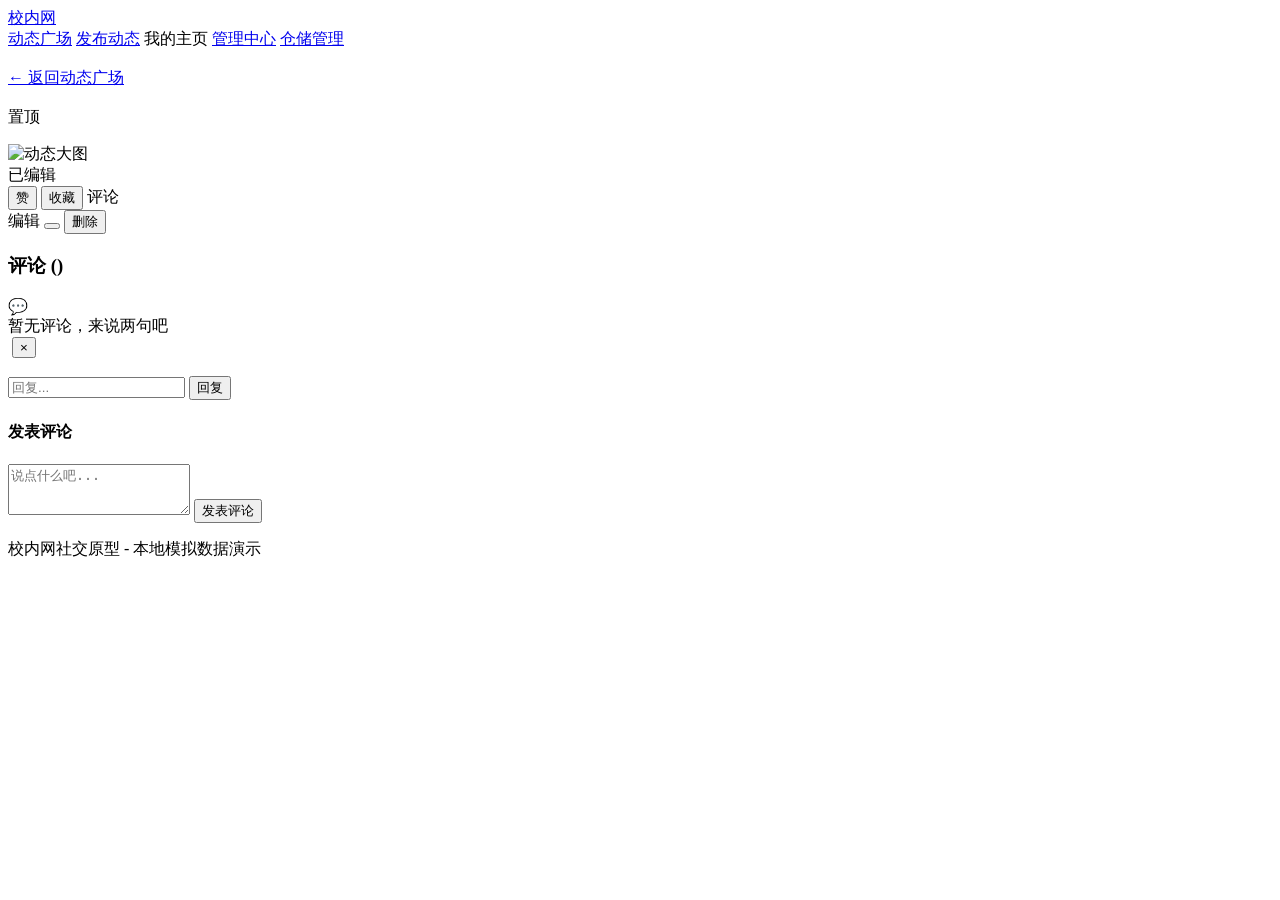
<file: campus-social/src/main/resources/templates/detail.html>
<!DOCTYPE html>
<html xmlns:th="http://www.thymeleaf.org">
<head>
    <meta charset="UTF-8">
    <meta name="viewport" content="width=device-width, initial-scale=1.0">
    <title>动态详情 - 校内网</title>
    <link rel="stylesheet" th:href="@{/css/style.css}">
</head>
<body>
    <nav class="top-nav">
        <div class="nav-inner">
            <a href="/" class="nav-logo">校内网</a>
            <div class="nav-links">
                <a href="/">动态广场</a>
                <a href="/post/publish">发布动态</a>
                <a th:href="@{'/user/' + ${currentUser.id}}">我的主页</a>
                <a href="/monitor/index.html">管理中心</a>
                <a href="/warehouse/index.html">仓储管理</a>
            </div>
            <div class="nav-user" th:if="${currentUser}">
                <img class="nav-avatar" th:src="${currentUser.avatar}" th:alt="${currentUser.realName}">
                <span th:text="${currentUser.realName}"></span>
            </div>
        </div>
    </nav>

    <!-- Toast 通知 -->
    <div th:if="${toastMsg != null and !toastMsg.isEmpty()}" class="toast"
         th:class="${toastType == 'success'} ? 'toast toast-success show' : 'toast toast-error show'">
        <span th:text="${toastMsg}"></span>
    </div>

    <main class="container">
        <div class="detail-layout">
            <div class="detail-main">
                <a href="/" class="back-link">&larr; 返回动态广场</a>

                <!-- ====== 查看模式 ====== -->
                <div id="viewMode">
                    <div class="card detail-card">
                        <!-- 发布者信息 -->
                        <div class="post-header">
                            <a th:href="@{'/user/' + ${author.id}}" class="post-user">
                                <img class="avatar" th:src="${author.avatar}" th:alt="${author.realName}">
                                <div class="post-user-info">
                                    <span class="post-name" th:text="${author.realName}"></span>
                                    <span class="post-school" th:text="${author.school + ' ' + author.className}"></span>
                                </div>
                            </a>
                            <div class="post-meta-tags">
                                <span th:if="${post.pinned}" class="pin-badge">置顶</span>
                                <span class="visibility-tag" th:class="'visibility-tag vis-' + ${post.visibility.name()}"
                                      th:text="${post.visibility.label}"></span>
                            </div>
                        </div>

                        <!-- 动态内容 -->
                        <p class="post-content" th:text="${post.content}"></p>
                        <div class="detail-image-wrap" th:if="${post.imageUrl}">
                            <img class="detail-image" th:src="${post.imageUrl}" alt="动态大图">
                        </div>

                        <!-- 时间 + 编辑标记 -->
                        <div class="post-time-row">
                            <span class="post-time" th:text="${#temporals.format(post.createdAt, 'yyyy-MM-dd HH:mm')}"></span>
                            <span th:if="${post.edited}" class="edited-hint">
                                已编辑 <span th:text="${#temporals.format(post.lastEditedAt, 'yyyy-MM-dd HH:mm')}"></span>
                            </span>
                        </div>

                        <!-- 互动栏 -->
                        <div class="detail-interactions">
                            <div class="detail-actions">
                                <form method="post" th:action="@{'/post/' + ${post.id} + '/like'}" style="display:inline">
                                    <button type="submit" class="btn-action"
                                            th:class="${post.isLikedBy(currentUser.id)} ? 'btn-action liked' : 'btn-action'">
                                        <span th:text="${post.likeCount}"></span> 赞
                                    </button>
                                </form>
                                <form method="post" th:action="@{'/post/' + ${post.id} + '/bookmark'}" style="display:inline">
                                    <button type="submit" class="btn-action"
                                            th:class="${post.isBookmarkedBy(currentUser.id)} ? 'btn-action bookmarked' : 'btn-action'">
                                        <span th:text="${post.bookmarkCount}"></span> 收藏
                                    </button>
                                </form>
                                <span class="action-item">
                                    <span th:text="${commentCount}"></span> 评论
                                </span>
                            </div>
                            <!-- 主人操作 -->
                            <div th:if="${isOwner}" class="owner-actions">
                                <a th:href="@{'/post/' + ${post.id} + '/edit'}" class="btn-action">编辑</a>
                                <button type="button" class="btn-action" th:text="${post.pinned} ? '取消置顶' : '置顶'"
                                        onclick="showConfirm('pin')"></button>
                                <button type="button" class="btn-action btn-action-danger" onclick="showConfirm('delete')">删除</button>
                            </div>
                        </div>
                    </div>
                </div>

                <!-- ====== 页面内确认层 ====== -->
                <div id="confirmPanel" class="confirm-panel" style="display:none">
                    <h4 id="confirmTitle"></h4>
                    <p id="confirmDesc"></p>
                    <div class="confirm-actions">
                        <button class="btn btn-danger" id="confirmBtn" onclick="doConfirm()">确认</button>
                        <button class="btn" onclick="hideConfirm()">取消</button>
                    </div>
                </div>
                <!-- 隐藏的提交表单 -->
                <form id="pinForm" method="post" th:action="@{'/post/' + ${post.id} + '/pin'}" style="display:none"></form>
                <form id="deleteForm" method="post" th:action="@{'/post/' + ${post.id} + '/delete'}" style="display:none"></form>

                <!-- ====== 评论列表 ====== -->
                <div class="card comments-card">
                    <h3 class="section-title">评论 (<span th:text="${commentCount}"></span>)</h3>

                    <div th:if="${comments.isEmpty()}" class="empty-hint">
                        <div class="empty-icon">&#128172;</div>
                        暂无评论，来说两句吧
                    </div>

                    <div th:each="comment : ${comments}" class="comment-item">
                        <div class="comment-main">
                            <a th:href="@{'/user/' + ${comment.userId}}" class="comment-user">
                                <img class="avatar-sm" th:src="${userMap.get(comment.userId).avatar}" th:alt="${userMap.get(comment.userId).realName}">
                                <span class="comment-name" th:text="${userMap.get(comment.userId).realName}"></span>
                            </a>
                            <span class="comment-text" th:text="${comment.content}"></span>
                            <span class="comment-time" th:text="${#temporals.format(comment.createdAt, 'MM-dd HH:mm')}"></span>
                            <span th:if="${comment.userId == currentUser.id}">
                                <button type="button" class="btn-delete-comment" title="删除评论"
                                        th:attr="onclick='showDelComment('+${comment.id}+')'">&times;</button>
                            </span>
                            <span th:id="'del-confirm-' + ${comment.id}" style="display:none" class="confirm-inline">
                                确定删除该评论？
                                <form method="post" th:action="@{'/post/comment/' + ${comment.id} + '/delete'}" style="display:inline">
                                    <input type="hidden" name="postId" th:value="${post.id}">
                                    <button type="submit" class="btn btn-danger">删除</button>
                                </form>
                                <button type="button" class="btn" th:attr="onclick='hideDelComment('+${comment.id}+')'">取消</button>
                            </span>
                        </div>

                        <!-- 楼中楼回复 -->
                        <div th:if="${!comment.replies.isEmpty()}" class="replies">
                            <div th:each="reply : ${comment.replies}" class="reply-item">
                                <a th:href="@{'/user/' + ${reply.userId}}" class="comment-user">
                                    <img class="avatar-xs" th:src="${userMap.get(reply.userId).avatar}" th:alt="${userMap.get(reply.userId).realName}">
                                    <span class="reply-name" th:text="${userMap.get(reply.userId).realName}"></span>
                                </a>
                                <span class="reply-text" th:text="${reply.content}"></span>
                                <span class="comment-time" th:text="${#temporals.format(reply.createdAt, 'MM-dd HH:mm')}"></span>
                            </div>
                        </div>

                        <!-- 回复表单 -->
                        <div class="reply-form-wrap">
                            <form method="post" th:action="@{'/post/comment/' + ${comment.id} + '/reply'}" class="reply-form">
                                <input type="hidden" name="postId" th:value="${post.id}">
                                <input type="text" name="content" placeholder="回复..." class="input-sm" required>
                                <button type="submit" class="btn-sm btn-primary">回复</button>
                            </form>
                        </div>
                    </div>

                    <!-- 发评论表单 -->
                    <div class="comment-form-section">
                        <h4>发表评论</h4>
                        <form method="post" th:action="@{'/post/' + ${post.id} + '/comment'}" class="comment-form">
                            <textarea name="content" placeholder="说点什么吧..." class="textarea-input" rows="3" required></textarea>
                            <button type="submit" class="btn btn-primary">发表评论</button>
                        </form>
                    </div>
                </div>
            </div>
        </div>
    </main>

    <footer class="site-footer">
        <p>校内网社交原型 - 本地模拟数据演示</p>
    </footer>

    <script>
        // ===== 确认层（删除动态/置顶） =====
        var pendingAction = null;
        function showConfirm(action) {
            var panel = document.getElementById('confirmPanel');
            var title = document.getElementById('confirmTitle');
            var desc = document.getElementById('confirmDesc');
            var btn = document.getElementById('confirmBtn');
            if (action === 'delete') {
                title.textContent = '确认删除动态';
                desc.textContent = '删除后无法恢复，评论和点赞也会一起清除。';
                btn.className = 'btn btn-danger';
                btn.textContent = '确认删除';
            } else if (action === 'pin') {
                var isPinned = /*[[${post.pinned}]]*/ false;
                title.textContent = isPinned ? '取消置顶' : '确认置顶';
                desc.textContent = isPinned ? '取消后该动态将不再固定在顶部。' : '置顶后该动态将固定在动态广场顶部。';
                btn.className = 'btn btn-primary';
                btn.textContent = '确认';
            }
            pendingAction = action;
            panel.style.display = 'block';
        }
        function hideConfirm() {
            document.getElementById('confirmPanel').style.display = 'none';
            pendingAction = null;
        }
        function doConfirm() {
            if (pendingAction === 'delete') {
                document.getElementById('deleteForm').submit();
            } else if (pendingAction === 'pin') {
                document.getElementById('pinForm').submit();
            }
        }

        // ===== 删除评论确认层 =====
        function showDelComment(id) {
            var el = document.getElementById('del-confirm-' + id);
            if (el) el.style.display = 'inline-flex';
        }
        function hideDelComment(id) {
            var el = document.getElementById('del-confirm-' + id);
            if (el) el.style.display = 'none';
        }

        // Toast 自动消失
        setTimeout(function() {
            var toast = document.querySelector('.toast.show');
            if (toast) toast.classList.remove('show');
        }, 3000);
    </script>
</body>
</html>
</file>
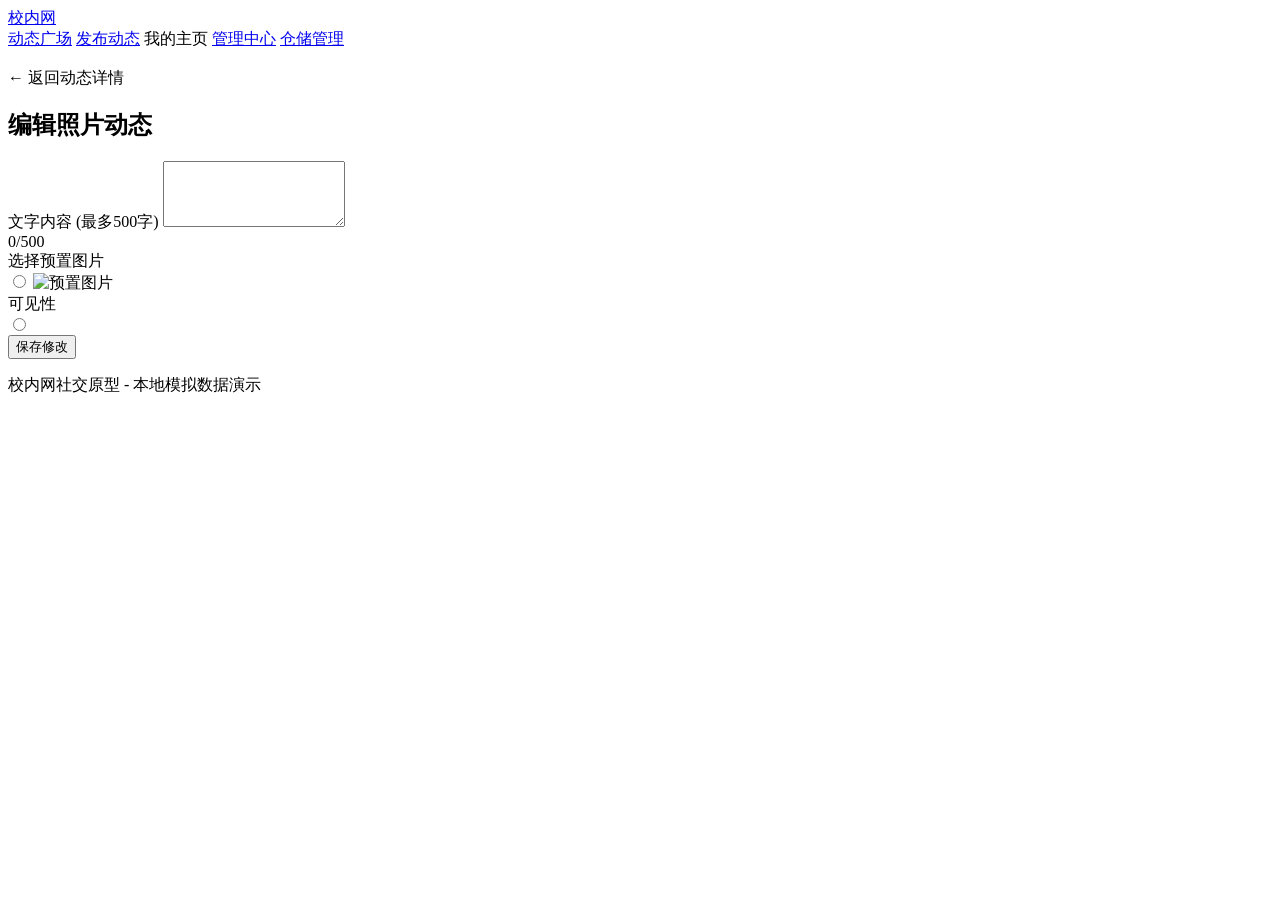
<file: campus-social/src/main/resources/templates/edit.html>
<!DOCTYPE html>
<html xmlns:th="http://www.thymeleaf.org">
<head>
    <meta charset="UTF-8">
    <meta name="viewport" content="width=device-width, initial-scale=1.0">
    <title>编辑动态 - 校内网</title>
    <link rel="stylesheet" th:href="@{/css/style.css}">
</head>
<body>
    <nav class="top-nav">
        <div class="nav-inner">
            <a href="/" class="nav-logo">校内网</a>
            <div class="nav-links">
                <a href="/">动态广场</a>
                <a href="/post/publish">发布动态</a>
                <a th:href="@{'/user/' + ${currentUser.id}}">我的主页</a>
                <a href="/monitor/index.html">管理中心</a>
                <a href="/warehouse/index.html">仓储管理</a>
            </div>
            <div class="nav-user" th:if="${currentUser}">
                <img class="nav-avatar" th:src="${currentUser.avatar}" th:alt="${currentUser.realName}">
                <span th:text="${currentUser.realName}"></span>
            </div>
        </div>
    </nav>

    <!-- Toast 通知 -->
    <div th:if="${toastMsg != null and !toastMsg.isEmpty()}" class="toast"
         th:class="${toastType == 'success'} ? 'toast toast-success show' : 'toast toast-error show'">
        <span th:text="${toastMsg}"></span>
    </div>

    <main class="container">
        <div class="publish-layout">
            <div class="publish-main">
                <a th:href="@{'/post/' + ${post.id}}" class="back-link">&larr; 返回动态详情</a>
                <div class="card publish-card">
                    <h2 class="section-title">编辑照片动态</h2>
                    <form id="editForm" method="post" th:action="@{'/post/' + ${post.id} + '/edit'}" class="publish-form"
                          onsubmit="return validateForm()">
                        <input type="hidden" name="redirect" id="redirectInput" value="">

                        <div class="form-group">
                            <label>文字内容 <span class="char-hint">(最多500字)</span></label>
                            <textarea name="content" id="editContent" class="textarea-input" rows="4" maxlength="500"
                                      oninput="updateCharCount()"
                                      th:text="${post.content}"></textarea>
                            <div class="char-counter"><span id="charCount" th:text="${#strings.length(post.content)}">0</span>/500</div>
                            <div id="contentError" class="field-error"></div>
                        </div>

                        <div class="form-group">
                            <label>选择预置图片</label>
                            <div class="image-picker">
                                <div th:each="img : ${presetImages}" class="image-option">
                                    <input type="radio" name="imageUrl" th:value="${img}" th:id="'img-' + ${imgStat.index}"
                                           th:checked="${img == post.imageUrl}">
                                    <label th:for="'img-' + ${imgStat.index}" class="image-label">
                                        <img th:src="${img}" alt="预置图片" class="preview-img">
                                    </label>
                                </div>
                            </div>
                            <div id="imageError" class="field-error"></div>
                        </div>

                        <div class="form-group">
                            <label>可见性</label>
                            <div class="visibility-options">
                                <div th:each="vis : ${visibilities}" class="visibility-option">
                                    <input type="radio" name="visibility" th:value="${vis.name()}"
                                           th:id="'vis-' + ${vis.name()}" th:checked="${vis == post.visibility}">
                                    <label th:for="'vis-' + ${vis.name()}" class="vis-label">
                                        <span class="vis-icon" th:class="'vis-icon vis-icon-' + ${vis.name()}"></span>
                                        <span th:text="${vis.label}"></span>
                                    </label>
                                </div>
                            </div>
                            <div id="visibilityError" class="field-error"></div>
                        </div>

                        <button type="submit" class="btn btn-primary btn-lg">保存修改</button>
                    </form>
                </div>
            </div>
        </div>
    </main>

    <footer class="site-footer">
        <p>校内网社交原型 - 本地模拟数据演示</p>
    </footer>

    <script>
        // 记录来源页
        var referrer = document.referrer;
        if (referrer) {
            document.getElementById('redirectInput').value = referrer;
        }

        function updateCharCount() {
            var len = document.getElementById('editContent').value.length;
            document.getElementById('charCount').textContent = len;
        }

        function clearErrors() {
            document.getElementById('contentError').textContent = '';
            document.getElementById('imageError').textContent = '';
            document.getElementById('visibilityError').textContent = '';
        }

        function validateForm() {
            clearErrors();
            var valid = true;
            var content = document.getElementById('editContent').value.trim();
            if (!content) {
                document.getElementById('contentError').textContent = '内容不能为空';
                valid = false;
            } else if (content.length > 500) {
                document.getElementById('contentError').textContent = '内容不能超过500字';
                valid = false;
            }
            var imageChecked = document.querySelector('input[name="imageUrl"]:checked');
            if (!imageChecked) {
                document.getElementById('imageError').textContent = '请选择一张图片';
                valid = false;
            }
            var visChecked = document.querySelector('input[name="visibility"]:checked');
            if (!visChecked) {
                document.getElementById('visibilityError').textContent = '请选择可见性';
                valid = false;
            }
            return valid;
        }

        // Toast 自动消失
        setTimeout(function() {
            var toast = document.querySelector('.toast.show');
            if (toast) toast.classList.remove('show');
        }, 3000);
    </script>
</body>
</html>
</file>
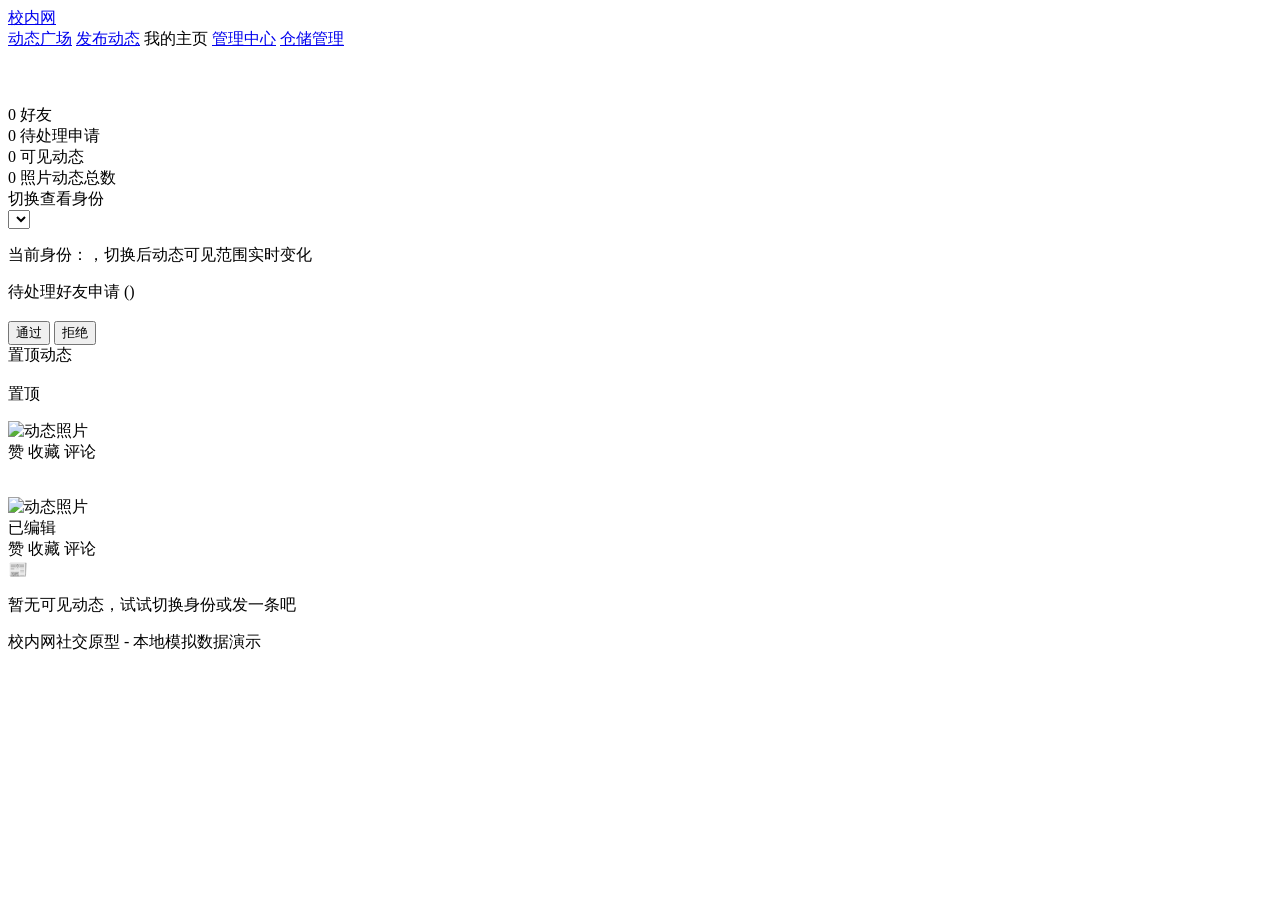
<file: campus-social/src/main/resources/templates/feed.html>
<!DOCTYPE html>
<html xmlns:th="http://www.thymeleaf.org">
<head>
    <meta charset="UTF-8">
    <meta name="viewport" content="width=device-width, initial-scale=1.0">
    <title>动态广场 - 校内网</title>
    <link rel="stylesheet" th:href="@{/css/style.css}">
</head>
<body>
    <nav class="top-nav">
        <div class="nav-inner">
            <a href="/" class="nav-logo">校内网</a>
            <div class="nav-links">
                <a href="/" class="active">动态广场</a>
                <a href="/post/publish">发布动态</a>
                <a th:href="@{'/user/' + ${currentUser.id}}">我的主页</a>
                <a href="/monitor/index.html">管理中心</a>
                <a href="/warehouse/index.html">仓储管理</a>
            </div>
            <div class="nav-user" th:if="${currentUser}">
                <img class="nav-avatar" th:src="${currentUser.avatar}" th:alt="${currentUser.realName}">
                <span th:text="${currentUser.realName}"></span>
            </div>
        </div>
    </nav>

    <!-- Toast 通知 -->
    <div th:if="${toastMsg != null and !toastMsg.isEmpty()}" class="toast"
         th:class="${toastType == 'success'} ? 'toast toast-success show' : 'toast toast-error show'">
        <span th:text="${toastMsg}"></span>
    </div>

    <main class="container">
        <div class="feed-layout">
            <!-- 左侧统计栏 -->
            <aside class="sidebar">
                <div class="card stats-card">
                    <div class="card-header">
                        <a th:href="@{'/user/' + ${currentUser.id}}" class="user-brief">
                            <img class="avatar-lg" th:src="${currentUser.avatar}" th:alt="${currentUser.realName}">
                            <div>
                                <h3 th:text="${currentUser.realName}"></h3>
                                <p th:text="${currentUser.school}"></p>
                            </div>
                        </a>
                    </div>
                    <div class="stats-grid">
                        <div class="stat-item">
                            <span class="stat-num" th:text="${friendCount}">0</span>
                            <span class="stat-label">好友</span>
                        </div>
                        <div class="stat-item">
                            <span class="stat-num" th:text="${pendingRequestCount}">0</span>
                            <span class="stat-label">待处理申请</span>
                        </div>
                        <div class="stat-item">
                            <span class="stat-num" th:text="${visiblePostCount}">0</span>
                            <span class="stat-label">可见动态</span>
                        </div>
                        <div class="stat-item">
                            <span class="stat-num" th:text="${photoPostCount}">0</span>
                            <span class="stat-label">照片动态总数</span>
                        </div>
                    </div>
                </div>

                <!-- 切换身份 -->
                <div class="card">
                    <div class="card-title">切换查看身份</div>
                    <form method="post" action="/switch-user" class="switch-form">
                        <select name="userId" class="select-input" onchange="this.form.submit()">
                            <option th:each="u : ${allUsers}" th:value="${u.id}"
                                    th:text="${u.realName + ' (' + u.school + ')'}"
                                    th:selected="${u.id == currentUser.id}"></option>
                        </select>
                    </form>
                    <p class="hint-text">当前身份：<strong th:text="${currentUser.realName}"></strong>，切换后动态可见范围实时变化</p>
                </div>

                <!-- 待处理好友申请 -->
                <div class="card" th:if="${pendingRequestCount > 0}">
                    <div class="card-title">待处理好友申请 (<span th:text="${pendingRequestCount}"></span>)</div>
                    <div th:each="req : ${pendingRequests}" class="request-item">
                        <a th:href="@{'/user/' + ${req.userId}}" class="request-user">
                            <img class="avatar-sm" th:src="${userMap.get(req.userId).avatar}" th:alt="${userMap.get(req.userId).realName}">
                            <span th:text="${userMap.get(req.userId).realName}"></span>
                        </a>
                        <div class="request-actions">
                            <button type="button" class="btn-sm btn-primary"
                                    th:attr="onclick='showFriendConfirm('+${req.id}+',&quot;accept&quot;)'">通过</button>
                            <button type="button" class="btn-sm btn-danger"
                                    th:attr="onclick='showFriendConfirm('+${req.id}+',&quot;reject&quot;)'">拒绝</button>
                        </div>
                        <div th:id="'friend-confirm-' + ${req.id}" class="confirm-panel" style="display:none;margin-top:8px">
                            <h4 th:id="'friend-confirm-title-' + ${req.id}"></h4>
                            <p th:text="'来自 ' + ${userMap.get(req.userId).realName} + ' 的好友申请'"></p>
                            <div class="confirm-actions">
                                <form method="post" th:action="@{'/friend/accept/' + ${req.id}}" style="display:inline">
                                    <input type="hidden" name="redirect" value="/">
                                    <button type="submit" class="btn btn-primary" style="font-size:12px;padding:4px 14px">确认通过</button>
                                </form>
                                <form method="post" th:action="@{'/friend/reject/' + ${req.id}}" style="display:inline">
                                    <input type="hidden" name="redirect" value="/">
                                    <button type="submit" class="btn btn-danger" style="font-size:12px;padding:4px 14px">确认拒绝</button>
                                </form>
                                <button type="button" class="btn" style="font-size:12px;padding:4px 14px"
                                        th:attr="onclick='hideFriendConfirm('+${req.id}+')'">取消</button>
                            </div>
                        </div>
                    </div>
                </div>
            </aside>

            <!-- 中间动态流 -->
            <section class="feed-main">
                <!-- 置顶动态区 -->
                <div th:if="${!pinnedPosts.isEmpty()}" class="pinned-section">
                    <div class="pinned-header">置顶动态</div>
                    <div th:each="post : ${pinnedPosts}" class="card post-card pinned-card">
                        <div class="post-header">
                            <a th:href="@{'/user/' + ${post.userId}}" class="post-user">
                                <img class="avatar" th:src="${userMap.get(post.userId).avatar}" th:alt="${userMap.get(post.userId).realName}">
                                <div class="post-user-info">
                                    <span class="post-name" th:text="${userMap.get(post.userId).realName}"></span>
                                    <span class="post-school" th:text="${userMap.get(post.userId).school + ' ' + userMap.get(post.userId).className}"></span>
                                </div>
                            </a>
                            <div class="post-meta-tags">
                                <span class="pin-badge">置顶</span>
                                <span class="visibility-tag" th:class="'visibility-tag vis-' + ${post.visibility.name()}"
                                      th:text="${post.visibility.label}"></span>
                            </div>
                        </div>
                        <a th:href="@{'/post/' + ${post.id}}" class="post-content-link">
                            <p class="post-content" th:text="${post.content}"></p>
                            <div class="post-image-wrap" th:if="${post.imageUrl}">
                                <img class="post-image" th:src="${post.imageUrl}" alt="动态照片">
                            </div>
                        </a>
                        <div class="post-footer">
                            <span class="post-time" th:text="${#temporals.format(post.createdAt, 'yyyy-MM-dd HH:mm')}"></span>
                            <div class="post-actions">
                                <span class="action-item"><span th:text="${post.likeCount}"></span> 赞</span>
                                <span class="action-item"><span th:text="${bookmarkCountMap.get(post.id)}"></span> 收藏</span>
                                <span class="action-item"><span th:text="${commentCountMap.get(post.id)}"></span> 评论</span>
                            </div>
                        </div>
                    </div>
                </div>

                <!-- 普通动态 -->
                <div th:each="post : ${posts}" class="card post-card">
                    <div class="post-header">
                        <a th:href="@{'/user/' + ${post.userId}}" class="post-user">
                            <img class="avatar" th:src="${userMap.get(post.userId).avatar}" th:alt="${userMap.get(post.userId).realName}">
                            <div class="post-user-info">
                                <span class="post-name" th:text="${userMap.get(post.userId).realName}"></span>
                                <span class="post-school" th:text="${userMap.get(post.userId).school + ' ' + userMap.get(post.userId).className}"></span>
                            </div>
                        </a>
                        <span class="visibility-tag" th:class="'visibility-tag vis-' + ${post.visibility.name()}"
                              th:text="${post.visibility.label}"></span>
                    </div>
                    <a th:href="@{'/post/' + ${post.id}}" class="post-content-link">
                        <p class="post-content" th:text="${post.content}"></p>
                        <div class="post-image-wrap" th:if="${post.imageUrl}">
                            <img class="post-image" th:src="${post.imageUrl}" alt="动态照片">
                        </div>
                    </a>
                    <div class="post-footer">
                        <span class="post-time" th:text="${#temporals.format(post.createdAt, 'yyyy-MM-dd HH:mm')}"></span>
                        <span th:if="${post.edited}" class="edited-hint-sm">已编辑</span>
                        <div class="post-actions">
                            <span class="action-item"><span th:text="${post.likeCount}"></span> 赞</span>
                            <span class="action-item"><span th:text="${bookmarkCountMap.get(post.id)}"></span> 收藏</span>
                            <span class="action-item"><span th:text="${commentCountMap.get(post.id)}"></span> 评论</span>
                        </div>
                    </div>
                </div>

                <div th:if="${posts.isEmpty() and pinnedPosts.isEmpty()}" class="card empty-card">
                    <div class="empty-icon">&#128240;</div>
                    <p>暂无可见动态，试试切换身份或发一条吧</p>
                </div>
            </section>
        </div>
    </main>

    <footer class="site-footer">
        <p>校内网社交原型 - 本地模拟数据演示</p>
    </footer>

    <script>
        // 好友申请确认层
        function showFriendConfirm(reqId, action) {
            var panel = document.getElementById('friend-confirm-' + reqId);
            var title = document.getElementById('friend-confirm-title-' + reqId);
            if (!panel || !title) return;
            title.textContent = action === 'accept' ? '确认通过好友申请？' : '确认拒绝好友申请？';
            panel.style.display = 'block';
        }
        function hideFriendConfirm(reqId) {
            var panel = document.getElementById('friend-confirm-' + reqId);
            if (panel) panel.style.display = 'none';
        }
        // Toast 自动消失
        setTimeout(function() {
            var toast = document.querySelector('.toast.show');
            if (toast) toast.classList.remove('show');
        }, 3000);
    </script>
</body>
</html>
</file>
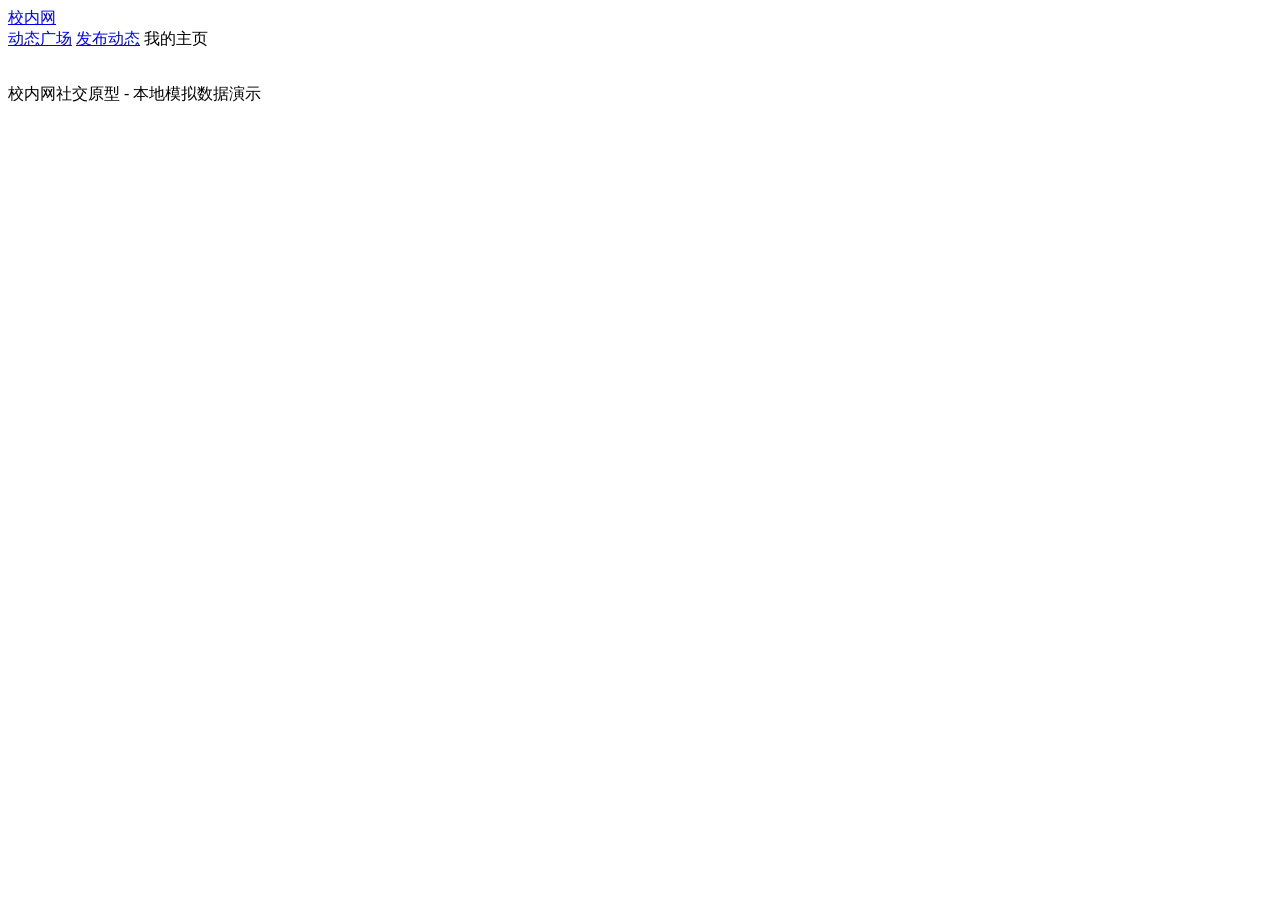
<file: campus-social/src/main/resources/templates/layout.html>
<!DOCTYPE html>
<html xmlns:th="http://www.thymeleaf.org" th:fragment="layout(title, content)">
<head>
    <meta charset="UTF-8">
    <meta name="viewport" content="width=device-width, initial-scale=1.0">
    <title th:text="${title}">校内网</title>
    <link rel="stylesheet" th:href="@{/css/style.css}">
</head>
<body>
    <nav class="top-nav">
        <div class="nav-inner">
            <a href="/" class="nav-logo">校内网</a>
            <div class="nav-links">
                <a href="/">动态广场</a>
                <a href="/post/publish">发布动态</a>
                <a th:href="@{'/user/' + ${currentUser.id}}">我的主页</a>
            </div>
            <div class="nav-user" th:if="${currentUser}">
                <img class="nav-avatar" th:src="${currentUser.avatar}" th:alt="${currentUser.realName}">
                <span th:text="${currentUser.realName}"></span>
            </div>
        </div>
    </nav>
    <main class="container">
        <div th:replace="${content}"></div>
    </main>
    <footer class="site-footer">
        <p>校内网社交原型 - 本地模拟数据演示</p>
    </footer>
</body>
</html>
</file>
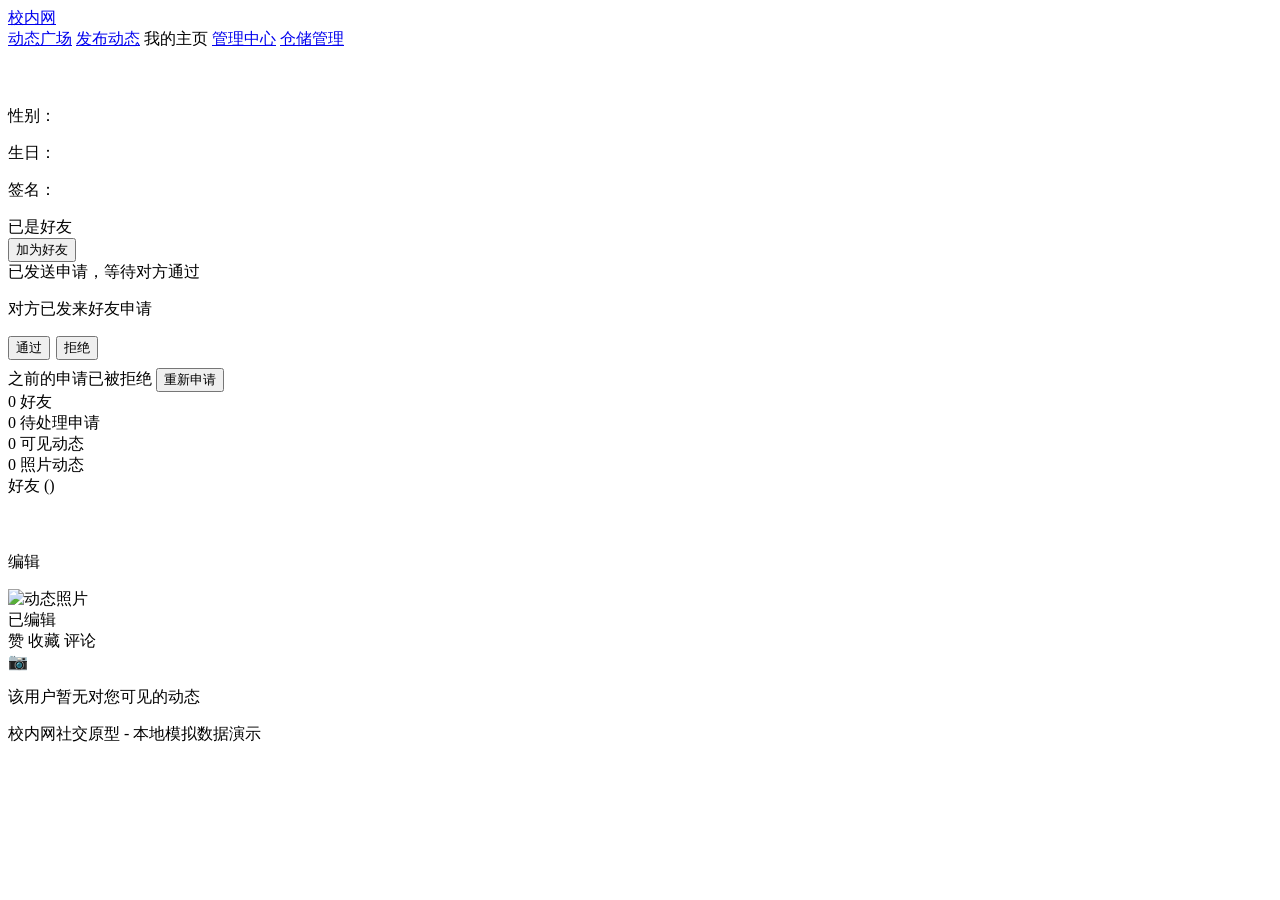
<file: campus-social/src/main/resources/templates/profile.html>
<!DOCTYPE html>
<html xmlns:th="http://www.thymeleaf.org">
<head>
    <meta charset="UTF-8">
    <meta name="viewport" content="width=device-width, initial-scale=1.0">
    <title>个人主页 - 校内网</title>
    <link rel="stylesheet" th:href="@{/css/style.css}">
</head>
<body>
    <nav class="top-nav">
        <div class="nav-inner">
            <a href="/" class="nav-logo">校内网</a>
            <div class="nav-links">
                <a href="/">动态广场</a>
                <a href="/post/publish">发布动态</a>
                <a th:href="@{'/user/' + ${currentUser.id}}" class="active">我的主页</a>
                <a href="/monitor/index.html">管理中心</a>
                <a href="/warehouse/index.html">仓储管理</a>
            </div>
            <div class="nav-user" th:if="${currentUser}">
                <img class="nav-avatar" th:src="${currentUser.avatar}" th:alt="${currentUser.realName}">
                <span th:text="${currentUser.realName}"></span>
            </div>
        </div>
    </nav>

    <!-- Toast 通知 -->
    <div th:if="${toastMsg != null and !toastMsg.isEmpty()}" class="toast"
         th:class="${toastType == 'success'} ? 'toast toast-success show' : 'toast toast-error show'">
        <span th:text="${toastMsg}"></span>
    </div>

    <main class="container">
        <div class="profile-layout">
            <!-- 左侧个人资料 -->
            <aside class="sidebar">
                <div class="card profile-info-card">
                    <div class="profile-avatar-wrap">
                        <img class="avatar-xl" th:src="${profileUser.avatar}" th:alt="${profileUser.realName}">
                    </div>
                    <h2 class="profile-name" th:text="${profileUser.realName}"></h2>
                    <p class="profile-school" th:text="${profileUser.school}"></p>
                    <p class="profile-class" th:text="${profileUser.className}"></p>
                    <div class="profile-details">
                        <p th:if="${profileUser.gender}"><span class="label">性别：</span><span th:text="${profileUser.gender}"></span></p>
                        <p th:if="${profileUser.birthday}"><span class="label">生日：</span><span th:text="${#temporals.format(profileUser.birthday, 'yyyy-MM-dd')}"></span></p>
                        <p th:if="${profileUser.bio}"><span class="label">签名：</span><span th:text="${profileUser.bio}"></span></p>
                    </div>

                    <!-- 好友状态按钮 — 五态流转 -->
                    <div class="friend-action-area" th:if="${friendStatus != 'self'}">
                        <!-- 已是好友 -->
                        <div th:if="${friendStatus == 'friend'}">
                            <span class="friend-badge">已是好友</span>
                        </div>
                        <!-- 未好友：可以申请 -->
                        <div th:if="${friendStatus == 'none'}">
                            <button type="button" class="btn btn-primary btn-block" onclick="showProfileConfirm('add')">加为好友</button>
                            <div id="confirm-add" class="confirm-panel" style="display:none;margin-top:8px">
                                <h4>确认发送好友申请？</h4>
                                <p>申请发出后需等待对方通过</p>
                                <div class="confirm-actions">
                                    <form method="post" th:action="@{'/friend/request/' + ${profileUser.id}}" style="display:inline">
                                        <button type="submit" class="btn btn-primary" style="font-size:12px;padding:4px 14px">确认发送</button>
                                    </form>
                                    <button type="button" class="btn" style="font-size:12px;padding:4px 14px" onclick="hideProfileConfirm('add')">取消</button>
                                </div>
                            </div>
                        </div>
                        <!-- 已发送申请 -->
                        <div th:if="${friendStatus == 'sent'}">
                            <span class="pending-badge">已发送申请，等待对方通过</span>
                        </div>
                        <!-- 对方发来申请：可以通过/拒绝 -->
                        <div th:if="${friendStatus == 'received'}">
                            <p class="pending-badge">对方已发来好友申请</p>
                            <div style="display:flex;gap:6px;margin-top:4px">
                                <button type="button" class="btn btn-primary" onclick="showProfileConfirm('accept')">通过</button>
                                <button type="button" class="btn btn-danger" onclick="showProfileConfirm('reject')">拒绝</button>
                            </div>
                            <div id="confirm-accept" class="confirm-panel" style="display:none;margin-top:8px">
                                <h4>确认通过好友申请？</h4>
                                <p>通过后双方即为好友关系</p>
                                <div class="confirm-actions">
                                    <form method="post" th:action="@{'/friend/accept/' + ${relation.id}}" style="display:inline">
                                        <input type="hidden" name="redirect" th:value="'/user/' + ${profileUser.id}">
                                        <button type="submit" class="btn btn-primary" style="font-size:12px;padding:4px 14px">确认通过</button>
                                    </form>
                                    <button type="button" class="btn" style="font-size:12px;padding:4px 14px" onclick="hideProfileConfirm('accept')">取消</button>
                                </div>
                            </div>
                            <div id="confirm-reject" class="confirm-panel" style="display:none;margin-top:8px">
                                <h4>确认拒绝好友申请？</h4>
                                <p>拒绝后对方可重新向你发送申请</p>
                                <div class="confirm-actions">
                                    <form method="post" th:action="@{'/friend/reject/' + ${relation.id}}" style="display:inline">
                                        <input type="hidden" name="redirect" th:value="'/user/' + ${profileUser.id}">
                                        <button type="submit" class="btn btn-danger" style="font-size:12px;padding:4px 14px">确认拒绝</button>
                                    </form>
                                    <button type="button" class="btn" style="font-size:12px;padding:4px 14px" onclick="hideProfileConfirm('reject')">取消</button>
                                </div>
                            </div>
                        </div>
                        <!-- 被拒绝：可重新申请 -->
                        <div th:if="${friendStatus == 'rejected'}">
                            <span class="rejected-badge">之前的申请已被拒绝</span>
                            <button type="button" class="btn btn-primary btn-block" style="margin-top:8px" onclick="showProfileConfirm('reapply')">重新申请</button>
                            <div id="confirm-reapply" class="confirm-panel" style="display:none;margin-top:8px">
                                <h4>确认重新发送好友申请？</h4>
                                <p>你将成为新的申请人</p>
                                <div class="confirm-actions">
                                    <form method="post" th:action="@{'/friend/request/' + ${profileUser.id}}" style="display:inline">
                                        <button type="submit" class="btn btn-primary" style="font-size:12px;padding:4px 14px">确认发送</button>
                                    </form>
                                    <button type="button" class="btn" style="font-size:12px;padding:4px 14px" onclick="hideProfileConfirm('reapply')">取消</button>
                                </div>
                            </div>
                        </div>
                    </div>
                </div>

                <!-- 统计区 -->
                <div class="card">
                    <div class="stats-grid">
                        <div class="stat-item">
                            <span class="stat-num" th:text="${friendCount}">0</span>
                            <span class="stat-label">好友</span>
                        </div>
                        <div class="stat-item">
                            <span class="stat-num" th:text="${pendingRequestCount}">0</span>
                            <span class="stat-label">待处理申请</span>
                        </div>
                        <div class="stat-item">
                            <span class="stat-num" th:text="${visiblePostCount}">0</span>
                            <span class="stat-label">可见动态</span>
                        </div>
                        <div class="stat-item">
                            <span class="stat-num" th:text="${photoPostCount}">0</span>
                            <span class="stat-label">照片动态</span>
                        </div>
                    </div>
                </div>

                <!-- 好友列表 -->
                <div class="card" th:if="${!friends.isEmpty()}">
                    <div class="card-title">好友 (<span th:text="${friends.size()}"></span>)</div>
                    <div class="friend-list">
                        <a th:each="f : ${friends}" th:href="@{'/user/' + ${f.id}}" class="friend-item">
                            <img class="avatar-sm" th:src="${f.avatar}" th:alt="${f.realName}">
                            <span th:text="${f.realName}"></span>
                        </a>
                    </div>
                </div>
            </aside>

            <!-- 右侧动态摘要 -->
            <section class="profile-main">
                <h3 class="section-title" th:text="${profileUser.realName} + '的动态'"></h3>
                <div th:each="post : ${userPosts}" class="card post-card">
                    <div class="post-header">
                        <a th:href="@{'/user/' + ${post.userId}}" class="post-user">
                            <img class="avatar" th:src="${userMap.get(post.userId).avatar}" th:alt="${userMap.get(post.userId).realName}">
                            <div class="post-user-info">
                                <span class="post-name" th:text="${userMap.get(post.userId).realName}"></span>
                                <span class="post-school" th:text="${userMap.get(post.userId).school + ' ' + userMap.get(post.userId).className}"></span>
                            </div>
                        </a>
                        <div class="post-meta-tags">
                            <a th:if="${post.userId == currentUser.id}" th:href="@{'/post/' + ${post.id} + '/edit'}" class="btn-action btn-edit-sm">编辑</a>
                            <span class="visibility-tag" th:class="'visibility-tag vis-' + ${post.visibility.name()}"
                                  th:text="${post.visibility.label}"></span>
                        </div>
                    </div>
                    <a th:href="@{'/post/' + ${post.id}}" class="post-content-link">
                        <p class="post-content" th:text="${post.content}"></p>
                        <div class="post-image-wrap" th:if="${post.imageUrl}">
                            <img class="post-image" th:src="${post.imageUrl}" alt="动态照片">
                        </div>
                    </a>
                    <div class="post-footer">
                        <span class="post-time" th:text="${#temporals.format(post.createdAt, 'yyyy-MM-dd HH:mm')}"></span>
                        <span th:if="${post.edited}" class="edited-hint-sm">已编辑</span>
                        <div class="post-actions">
                            <span class="action-item"><span th:text="${post.likeCount}"></span> 赞</span>
                            <span class="action-item"><span th:text="${bookmarkCountMap.get(post.id)}"></span> 收藏</span>
                            <span class="action-item"><span th:text="${commentCountMap.get(post.id)}"></span> 评论</span>
                        </div>
                    </div>
                </div>

                <div th:if="${userPosts.isEmpty()}" class="card empty-card">
                    <div class="empty-icon">&#128247;</div>
                    <p>该用户暂无对您可见的动态</p>
                </div>
            </section>
        </div>
    </main>

    <footer class="site-footer">
        <p>校内网社交原型 - 本地模拟数据演示</p>
    </footer>

    <script>
        // 好友操作确认层
        function showProfileConfirm(action) {
            var panel = document.getElementById('confirm-' + action);
            if (panel) panel.style.display = 'block';
        }
        function hideProfileConfirm(action) {
            var panel = document.getElementById('confirm-' + action);
            if (panel) panel.style.display = 'none';
        }
        // Toast 自动消失
        setTimeout(function() {
            var toast = document.querySelector('.toast.show');
            if (toast) toast.classList.remove('show');
        }, 3000);
    </script>
</body>
</html>
</file>
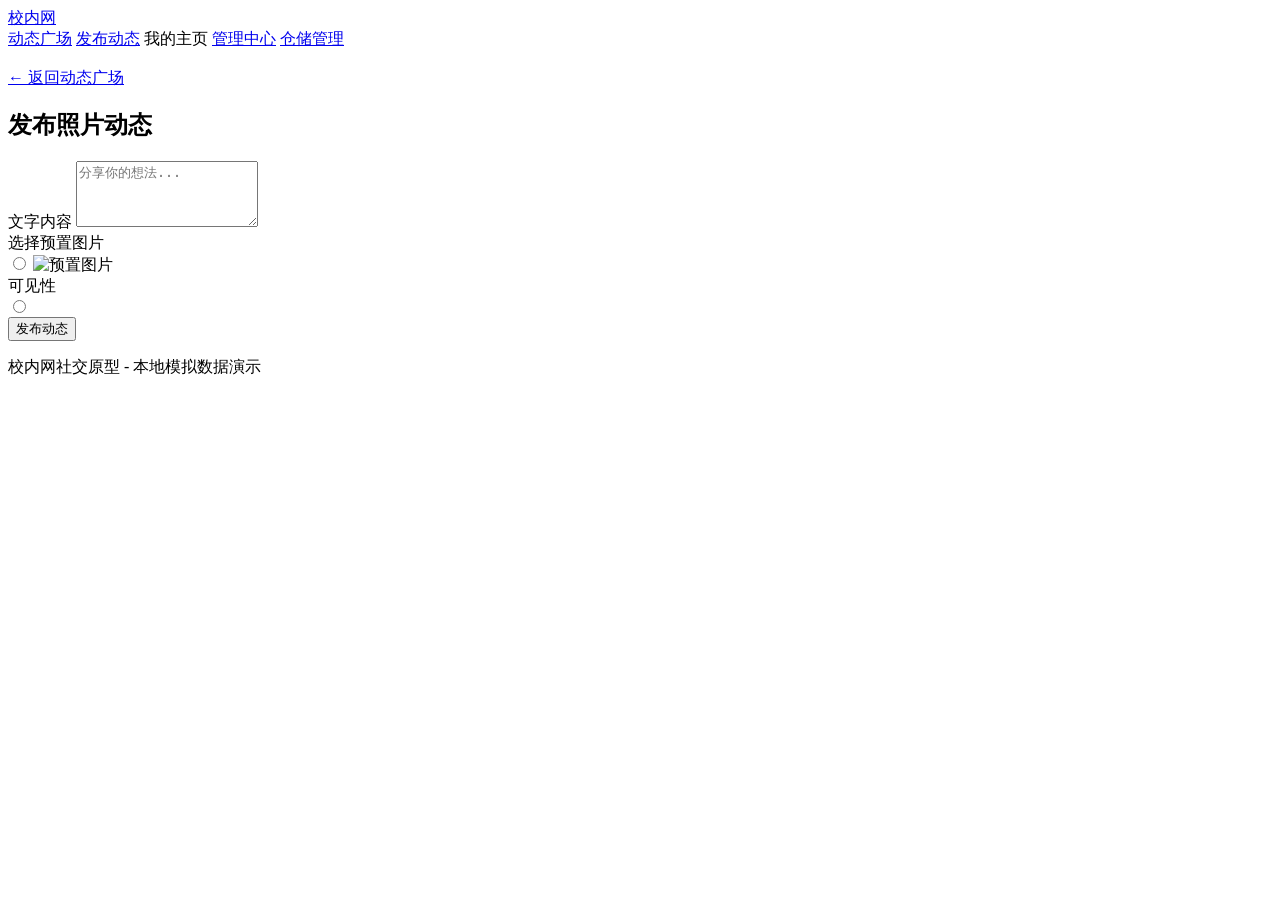
<file: campus-social/src/main/resources/templates/publish.html>
<!DOCTYPE html>
<html xmlns:th="http://www.thymeleaf.org">
<head>
    <meta charset="UTF-8">
    <meta name="viewport" content="width=device-width, initial-scale=1.0">
    <title>发布动态 - 校内网</title>
    <link rel="stylesheet" th:href="@{/css/style.css}">
</head>
<body>
    <nav class="top-nav">
        <div class="nav-inner">
            <a href="/" class="nav-logo">校内网</a>
            <div class="nav-links">
                <a href="/">动态广场</a>
                <a href="/post/publish" class="active">发布动态</a>
                <a th:href="@{'/user/' + ${currentUser.id}}">我的主页</a>
                <a href="/monitor/index.html">管理中心</a>
                <a href="/warehouse/index.html">仓储管理</a>
            </div>
            <div class="nav-user" th:if="${currentUser}">
                <img class="nav-avatar" th:src="${currentUser.avatar}" th:alt="${currentUser.realName}">
                <span th:text="${currentUser.realName}"></span>
            </div>
        </div>
    </nav>

    <main class="container">
        <div class="publish-layout">
            <div class="publish-main">
                <a href="/" class="back-link">&larr; 返回动态广场</a>
                <div class="card publish-card">
                    <h2 class="section-title">发布照片动态</h2>
                    <form method="post" action="/post/publish" class="publish-form">
                        <div class="form-group">
                            <label>文字内容</label>
                            <textarea name="content" placeholder="分享你的想法..." class="textarea-input" rows="4" required></textarea>
                        </div>

                        <div class="form-group">
                            <label>选择预置图片</label>
                            <div class="image-picker">
                                <div th:each="img : ${presetImages}" class="image-option">
                                    <input type="radio" name="imageUrl" th:value="${img}" th:id="'img-' + ${imgStat.index}"
                                           th:checked="${imgStat.index == 0}">
                                    <label th:for="'img-' + ${imgStat.index}" class="image-label">
                                        <img th:src="${img}" alt="预置图片" class="preview-img">
                                    </label>
                                </div>
                            </div>
                        </div>

                        <div class="form-group">
                            <label>可见性</label>
                            <div class="visibility-options">
                                <div th:each="vis : ${visibilities}" class="visibility-option">
                                    <input type="radio" name="visibility" th:value="${vis.name()}"
                                           th:id="'vis-' + ${vis.name()}" th:checked="${visStat.index == 0}">
                                    <label th:for="'vis-' + ${vis.name()}" class="vis-label">
                                        <span class="vis-icon" th:class="'vis-icon vis-icon-' + ${vis.name()}"></span>
                                        <span th:text="${vis.label}"></span>
                                    </label>
                                </div>
                            </div>
                        </div>

                        <button type="submit" class="btn btn-primary btn-lg">发布动态</button>
                    </form>
                </div>
            </div>
        </div>
    </main>

    <footer class="site-footer">
        <p>校内网社交原型 - 本地模拟数据演示</p>
    </footer>
</body>
</html>
</file>
